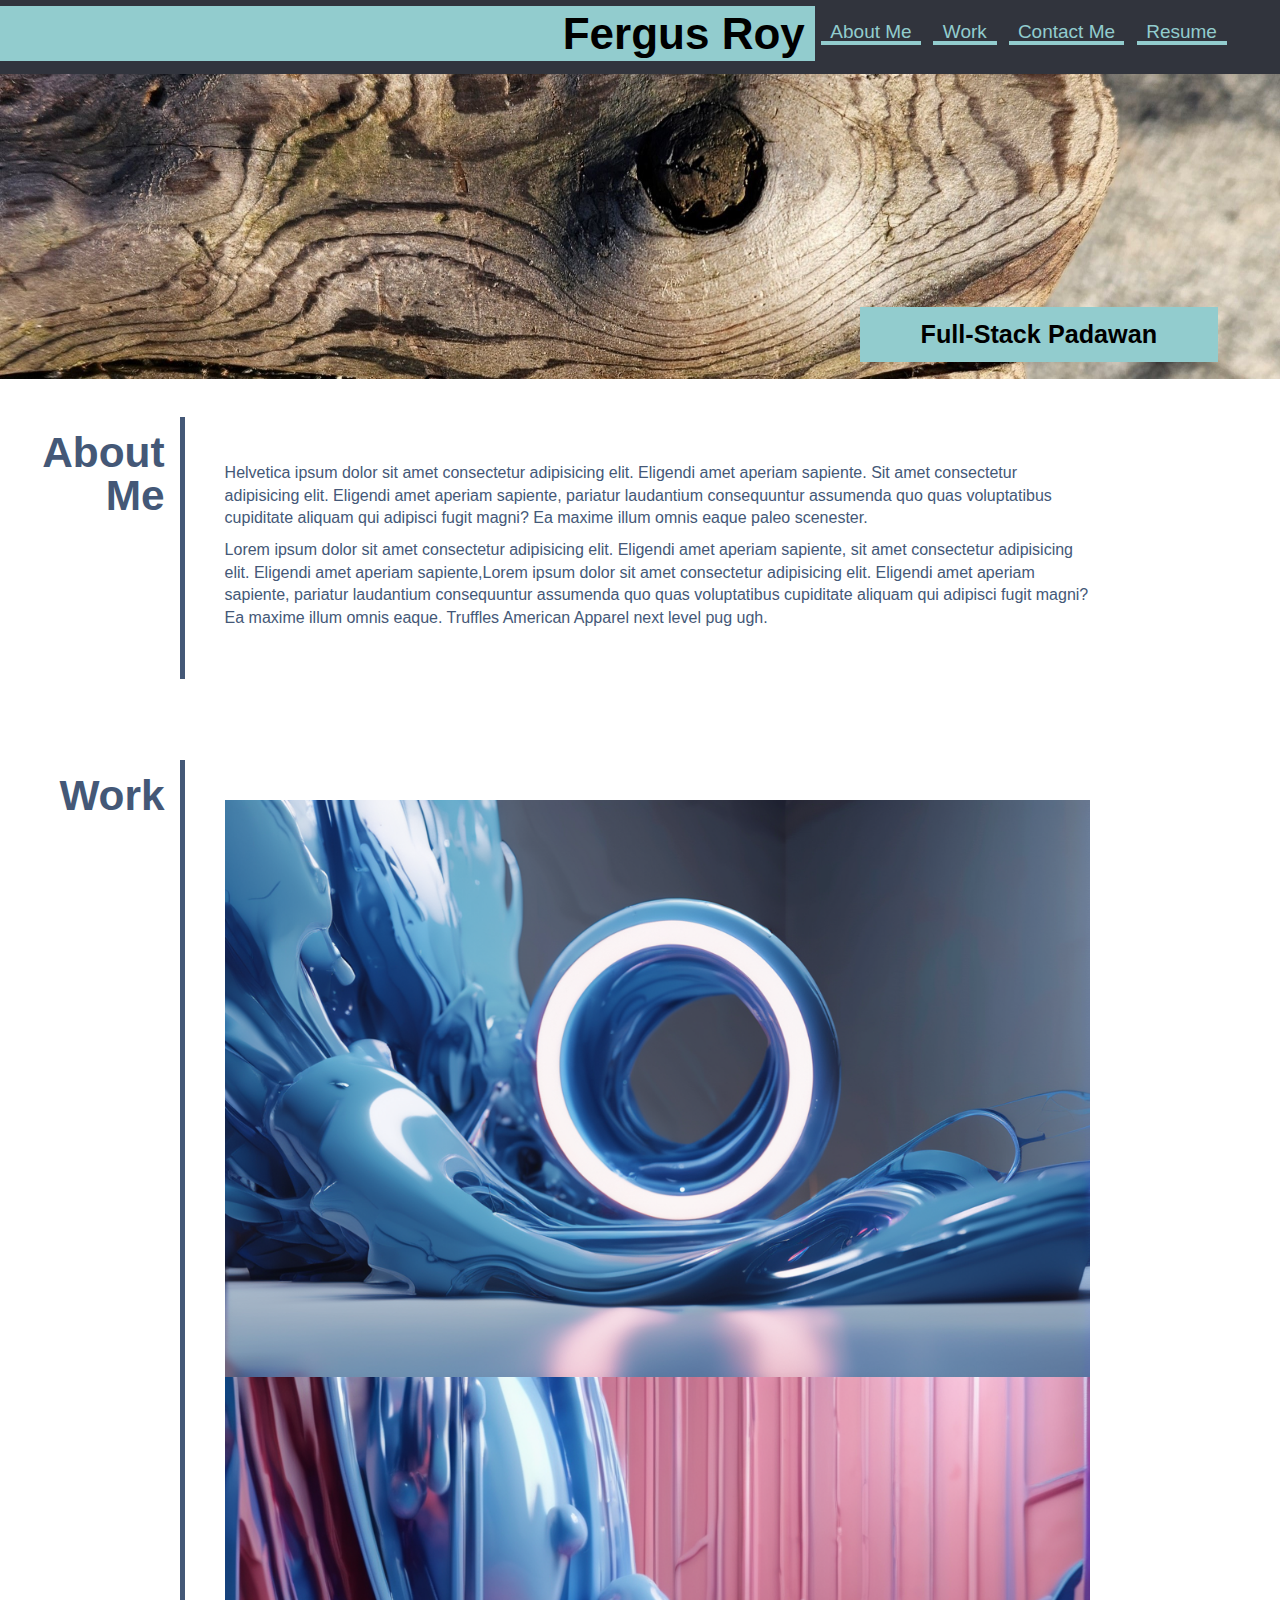
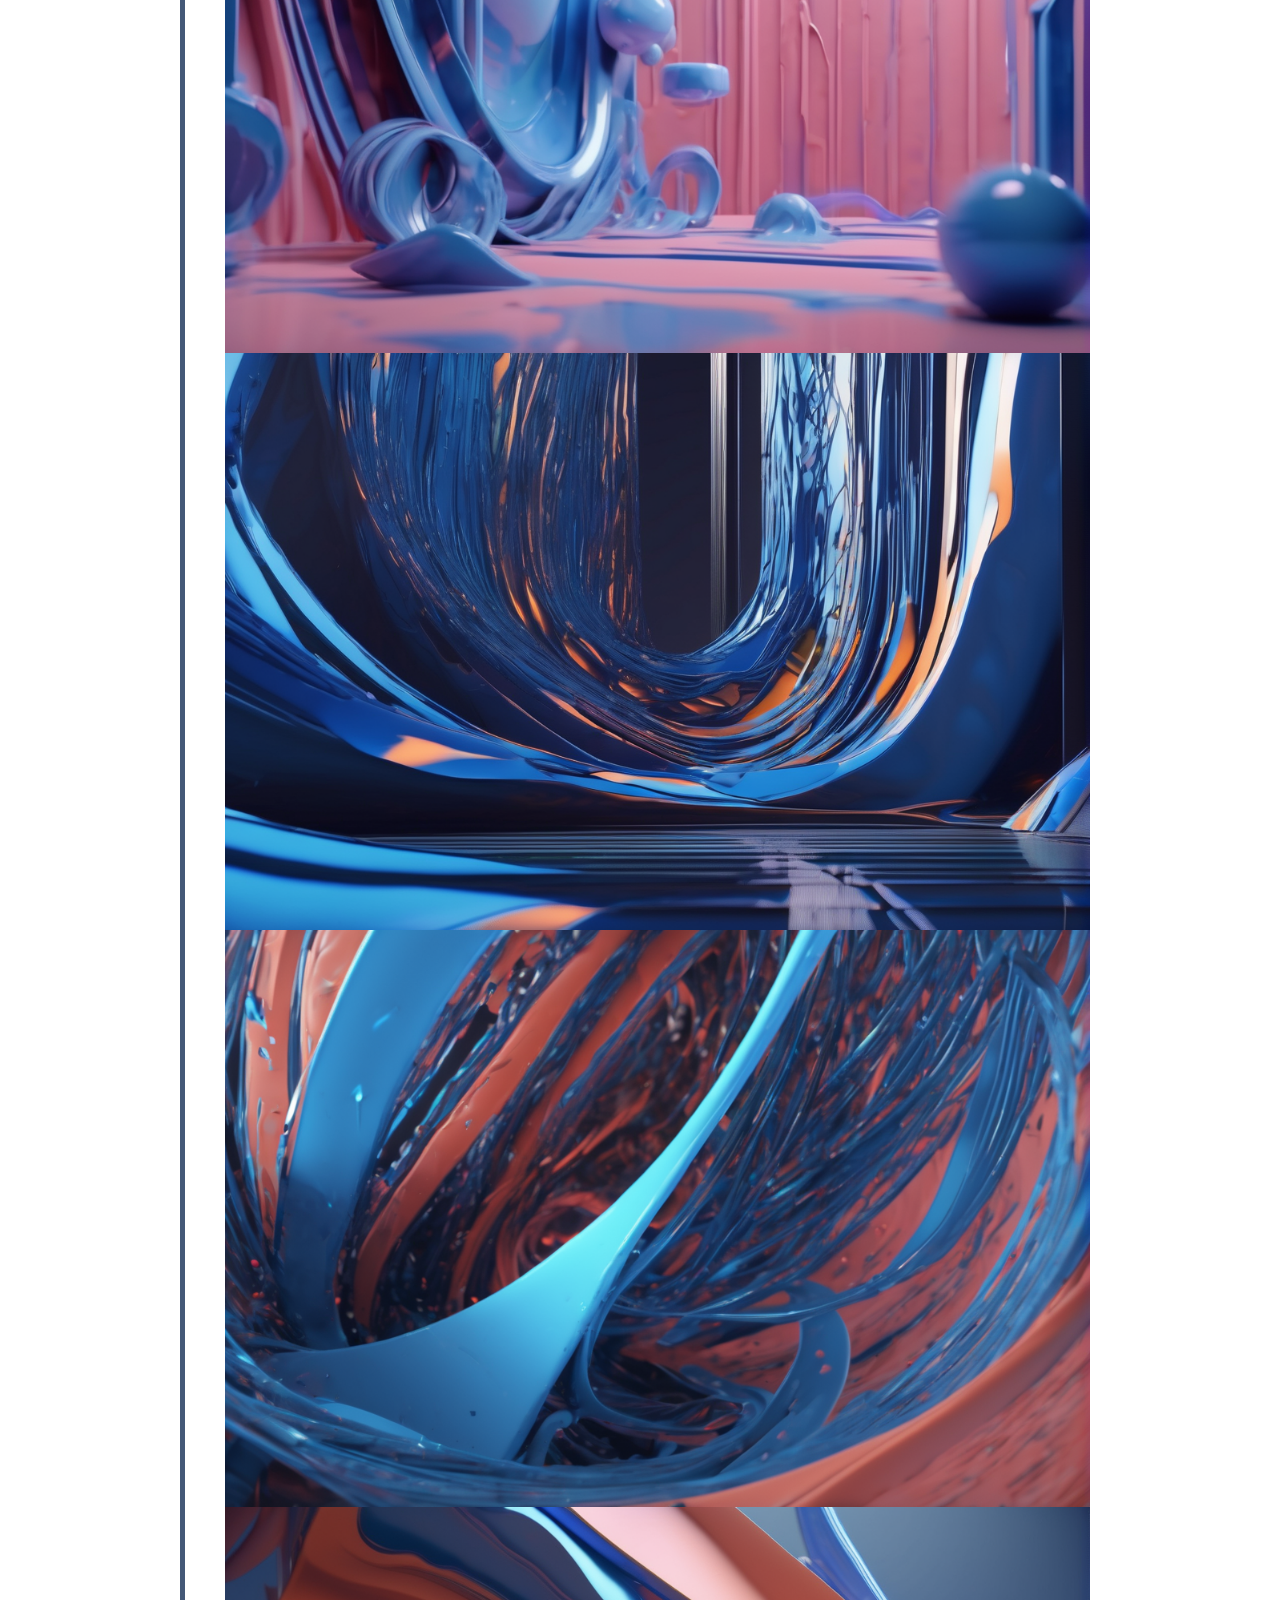
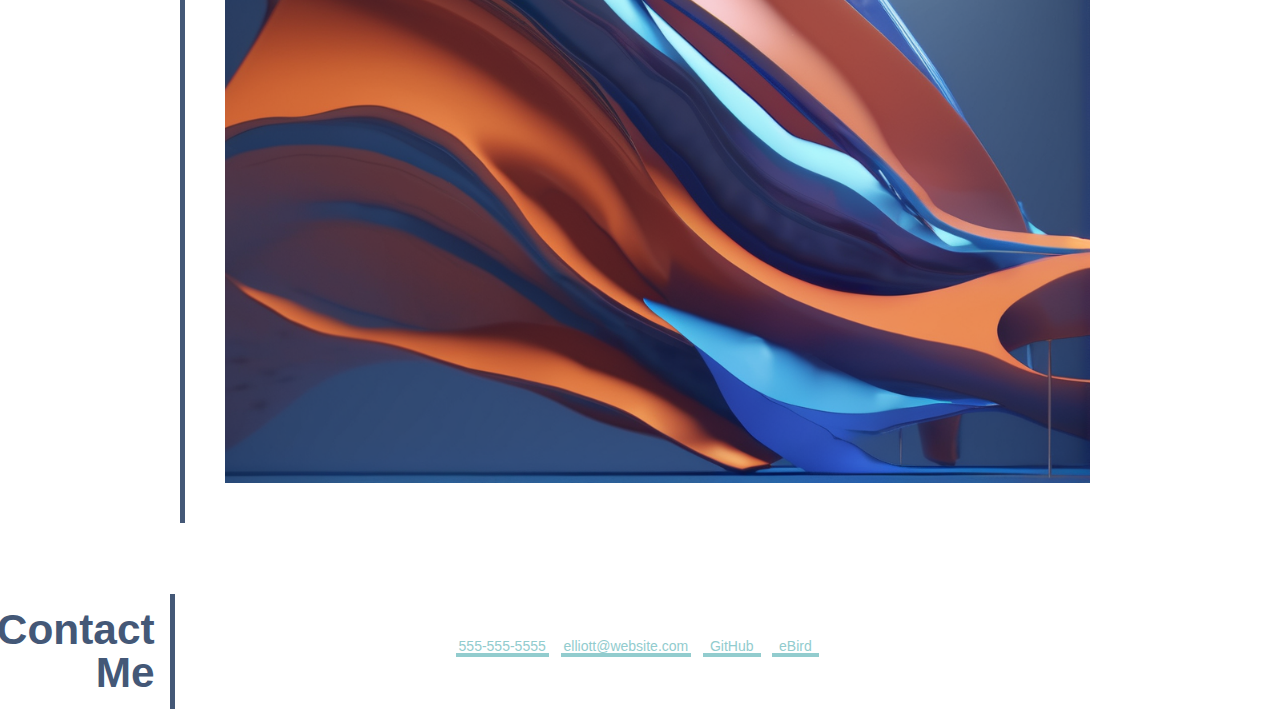
<file: index.html>
<!DOCTYPE html>
<html lang="en">
<head>
    <meta charset="UTF-8">
    <meta name="viewport" content="width=device-width, initial-scale=1.0">
    <link rel="stylesheet" href="./assets/css/reset.css">
    <link rel="stylesheet" href="./assets/css/style.css">
    <title>Portfolio</title>
</head>
<body>
    <!-- header -->
    <header>
        <div class="name-in-header">
            <!-- name -->
            <h1>Fergus Roy</h1>
        </div>
        <div>
        <!-- nav bar -->
        <nav>
            <ul>
                <li>
                    <a href="#about-me" >&nbsp;&nbsp;About Me&nbsp;&nbsp;</a>
                    <div class="underline-bar"></div>
                    
                </li>
                <li>
                    <a href="#work">&nbsp;&nbsp;Work&nbsp;&nbsp;</a>
                    <div class="underline-bar"></div>
                </li>
                <li>
                    <a href="mailto:e@mail.com">&nbsp;&nbsp;Contact Me&nbsp;&nbsp;</a>
                    <div class="underline-bar"></div>
                </li>
                <li>
                    <a href="">&nbsp;&nbsp;Resume&nbsp;&nbsp;</a>
                    <div class="underline-bar"></div>
                </li>
            </ul>
        </nav>
    </header>
    <!-- hero banner -->
    <section class="hero">
        <!-- hero image -->
            <img src="./assets/images/turtle-horizontal.jpg" alt="log that looks like a turtle head">
            <!-- hero image subtitle -->
            <div class="hero-subtitle">            
                <h2>Full-Stack Padawan</h2>
            </div>
    </section>
    <!-- main content -->
    <main>
        <section id="about-me" class="body-section">
                <!-- label area -->
                <div class="main-section-label-area"> <!-- was <div class="body-left-column">  -->
                    <!-- label about me -->
                    <h2>
                        About Me
                    </h2>
                </div>
                <!-- separator line -->
                <div class="separator-bar">
                    
                </div>
                <!-- description area -->
                <div class="main-section-content-area"><!-- was <div class="body-right-column"> -->
                    <!-- paragraph about me -->
                    <p class="about-me-description">
                        Helvetica ipsum dolor sit amet consectetur adipisicing elit. Eligendi amet aperiam sapiente. Sit amet consectetur adipisicing elit. Eligendi amet aperiam sapiente, pariatur laudantium consequuntur assumenda quo quas voluptatibus cupiditate aliquam qui adipisci fugit magni? Ea maxime illum omnis eaque paleo scenester.
                    </p>
                    <p class="about-me-description">
                        Lorem ipsum dolor sit amet consectetur adipisicing elit. Eligendi amet aperiam sapiente, 
                        sit amet consectetur adipisicing elit. Eligendi amet aperiam sapiente,Lorem ipsum dolor 
                        sit amet consectetur adipisicing elit. Eligendi amet aperiam sapiente, pariatur 
                        laudantium consequuntur assumenda quo quas voluptatibus cupiditate aliquam qui adipisci 
                        fugit magni? Ea maxime illum omnis eaque. Truffles American Apparel next
                        level pug ugh.
                    </p>
                </div>
                
            <!-- </div> -->
        </section>
        <section id="work">
            <!-- projects row -->
            <div id="projects-orig" class="body-section">
                <!-- label area -->
                <div class="main-section-label-area">
                    <!-- label work -->
                    <h2>
                        Work
                    </h2>
                </div>
                <!-- separator line -->
                <div class="separator-bar">
                    
                </div>
                <!-- projects area -->
                <div class="main-section-content-area"><!-- was <div class="body-right-column"> -->
                <!-- projects row respsonsive-->
                <div id="projects" class="projects">
                    <!-- several cards, children of same parent, flex, first one has 2 in flex, others start with 1 -->
                    <!-- first card flex 2,0,400 -->


                        <!-- <img class="project-image-first" src="./assets/images/1 wooden-spoons.jpg" alt="wooden spoons">    
                        <img class="project-image" src="./assets/images/2 camera.jpg" alt="camera">
                        <img class="project-image" src="./assets/images/3 tablet.jpg" alt="tablet">
                        <img class="project-image" src="./assets/images/4 toilet-paper.jpg" alt="toilet paper">
                        <img class="project-image" src="./assets/images/5 camera.jpg" alt="camera"> -->
                        <img class="project-image-first" src="./assets/images/01-project.png" alt="wooden spoons">    
                        <img class="project-image" src="./assets/images/02-project .png" alt="camera">
                        <img class="project-image" src="./assets/images/03-project.png" alt="tablet">
                        <img class="project-image" src="./assets/images/04-project.png" alt="toilet paper">
                        <img class="project-image" src="./assets/images/05-project.png" alt="camera">


                    
                    <!-- following cards flex, 1, 0, 200 -->
                </div>
            </div>
        </section>
    </main>
    <!-- footer -->
    <footer>
        <!-- label box -->
            <!-- Contact -->
        <!-- separator box -->
            <!-- vertical line -->
        <!-- right box -->
            <!-- nav bar -->
                <!-- phone -->
                <!-- email -->
                <!-- github -->

        <section id="contact" class="body-section">
            <!-- label area -->
            <div class="main-section-label-area"> <!-- was <div class="body-left-column">  -->
                <!-- label about me -->
                <h2>
                    Contact Me
                </h2>
            </div>
            <!-- separator line -->
            <div class="separator-bar">
            
            </div>
            <!-- description area -->
            <div class="main-section-content-area"><!-- was <div class="body-right-column"> -->
                <!-- paragraph about me -->
                <nav>
                    <ul>
                        <li>
                            <a href="tel:5555555555" >&nbsp;555-555-5555&nbsp;</a>
                            <div class="underline-bar"></div>
                            
                        </li>
                        <li>
                            <a href="mailto:elliott@website.com">&nbsp;elliott@website.com&nbsp;</a>
                            <div class="underline-bar"></div>
                        </li>
                        <li>
                            <a href="https://github.com/crestonesoftware">&nbsp;&nbsp;GitHub&nbsp;&nbsp;</a>
                            <div class="underline-bar"></div>
                        </li>
                        <li>
                            <a href="https://ebird.org/profile/MzE1OTc0Mw/MX-NAY-005">&nbsp;&nbsp;eBird&nbsp;&nbsp;</a>
                            <div class="underline-bar"></div>
                        </li>
                    </ul>
                </nav>
            </div>
        </section>
    </footer>    
</body>
</html>
</file>
<file: assets/css/style.css>
* {
    /* border: solid 1px red; */
    font-family: Trebuchet MS, Arial;
}

:root {
    --slate-blue: #445877;
    --light-blue: #92ccce;
    --max-page-width: 1680px;
}

body {
    min-width: 320px;
}

h1 {
    font-size: 275%;
    background: var(--light-blue);
    /* width: 305px; */
    height: 55px;
    align-content: center;
    flex-wrap: wrap;
    flex: 1 1 320px;
    display: flex;
    justify-content: flex-end;
    padding: 10px;


}

/* ***************************** */
/* header base 320 */
header {
    background: #31343d;
    display: flex;
    flex-wrap: wrap;
    justify-content: space-between;
    align-items: center;
    min-width: 320px;
}

.name-in-header {
    display: flex;
    flex: 1 1 320px;
}

header div {
    /* padding: .5% 0 1% 0; */
}

header nav {
    display: flex;
    font-size: 14px;
    color: var(--light-blue);
}

header nav ul {
    display: flex;
    flex: 1 1 320px;
    padding: 0;
}
.underline-bar {
    background-color: var(--light-blue);
    width: 98%;
    height: 4px;
}

header nav ul li {
    display: flex;
    margin: 5px;
    flex-direction: column;
    align-items: center;
}

header nav ul li a {
    color: var(--light-blue);
    text-decoration: none;
}

/* ****************** */
/* hero banner base 320 */
.hero {
    position: relative;
}
.hero img{
    width: 100%;
    min-width: 320px;
    height: 150px;
    
    
}

.hero-subtitle {
    height: 55px;
    font-size: 90%;
    /* width: 28%; */
    position: absolute;
    background: var(--light-blue);
    bottom: 20px;
    right: 10px;
}

.hero-subtitle h2 {
    display: flex;
    height: 100%;
    justify-content: center;
    align-content: center;
    flex-wrap: wrap;
	font-size: 175%;
}

/* ****************** */
/* body base 320 */

main section {
    padding: 10px;
}
.main-section-label-area {
    display: flex;
}
.main-section-label-area h2 {
    display: flex;
    justify-content: flex-end;
    text-align: right;
    color: var(--slate-blue);
    padding: 15px;
    
    font-size: 200%;
    ;
}

.separator-bar {
    display: flex;
    background-color: var(--slate-blue);
    height: 5px;

}

.about-me-description {
    margin: 5px 0 10px;
    color: var(--slate-blue);
    line-height: 1.4;
}

.project-image-first {
    display: flex;
    width: 100%;
    flex: 2 0 400px
}
.project-image {
    display: flex;
    width: 100%;
    flex: 1 0 200px
}

/* project portfolio styles */
.projects {
    display: flex;
    flex-wrap: wrap;
    justify-content: center;
}
.project {
    display: flex;
    /* flex: 0 0 400px; */
}

/* ************* */
/* footer styles */

footer nav {
    font-size: 11px;
    justify-content: space-evenly;
}

footer nav ul {
    display: flex;
}

nav ul li {
    display: flex;
    margin: 5px;
    flex-direction: column;
    align-items: center;
}

nav ul li a {
    color: var(--light-blue);
    text-decoration: none;
}

/* ******************* */
/* start media queries */
@media screen and (min-width: 381px) {
    footer nav {
        font-size: 14px;
}

@media screen and (min-width: 640px) {

    body {
        max-width: var(--max-page-width);
    }


    /* header styles */


    header div {
        padding: .5% 0 1% 0;
    }

    header nav {
        display: flex;
        font-size: 19px;
        color: var(--light-blue);
    }

    header nav ul {
        display: flex;
        padding: 0 2.5em 0 0;
    }
    .underline-bar {
        background-color: var(--light-blue);
        width: 98%;
        height: 4px;
    }

    header nav ul li {
        display: flex;
        margin: 5px;
        flex-direction: column;
        align-items: center;
    }
    
    header nav ul li a {
        color: var(--light-blue);
        text-decoration: none;
    }

    nav {
        display: flex;
        font-size: 19px;
        color: var(--light-blue);
    }

    nav ul {
        display: flex;
        padding: 0 2.5em 0 0;
    }

    nav ul li {
        display: flex;
        margin: 5px;
        flex-direction: column;
        align-items: center;
    }
    
    nav ul li a {
        color: var(--light-blue);
        text-decoration: none;
    }




    /* hero banner styles */
    .hero {
        position: relative;
    }
    .hero img{
        width: 100%;
        height: 305px;
    }

    .hero-subtitle {
        height: 55px;

        width: 28%;
        position: absolute;
        background: var(--light-blue);
        bottom: 20px;
        right: 62px;
    }

    .hero-subtitle h2 {
        display: flex;
        height: 100%;
        justify-content: center;
        align-content: center;
        flex-wrap: wrap;
        font-size: 175%;
    }

    /* body styles */
    .body-section {
        display: flex;
        margin: 25px 0 36px 0;
    }

    .body-left-column {
        display: flex;
        width: 23%;
        justify-content: flex-end;
    }
    .main-section-label-area h2 {
        display: flex;
        justify-content: flex-end;
        text-align: right;
        color: var(--slate-blue);
        padding: 15px;
        width: 4em;
        font-size: 265%;
        ;
    }

    .main-section-content-area {
        width: 75%;
        padding: 40px;
    }

    .separator-bar {
        width: 5px;
        height: auto;

    }














    
    


    

    .projects-row-first {
        
    }
    .project-image-first {
        display: flex;
        width: 100%;
        flex: 2 0 400px
    }
    .project-image {
        display: flex;
        width: 100%;
        flex: 1 0 200px
    }

    .projects-row {
        display: flex;
    }

    .project-card {
        border: solid 4px var(--light-blue);
        position: relative;
        margin-top: 5px;
        margin-bottom: 5px;
        display: flex;
    }

    .project-card-first {
        flex: 2 0 450px;
    }

    .project-card-n {
        flex: 1 0 220px;
    }    

    .project-card-title-box {
        background-color: var(--light-blue);
        position: absolute;
        left: 0;
        bottom: 15px;
        top: 40px;
        height: 50px;
        padding: .5em;
    }
}

@media screen and (min-width: 800px) {
    
}

@media screen and (min-width: 950px) {
    /* projects after the first jump up to the right of the first */
}
</file>
